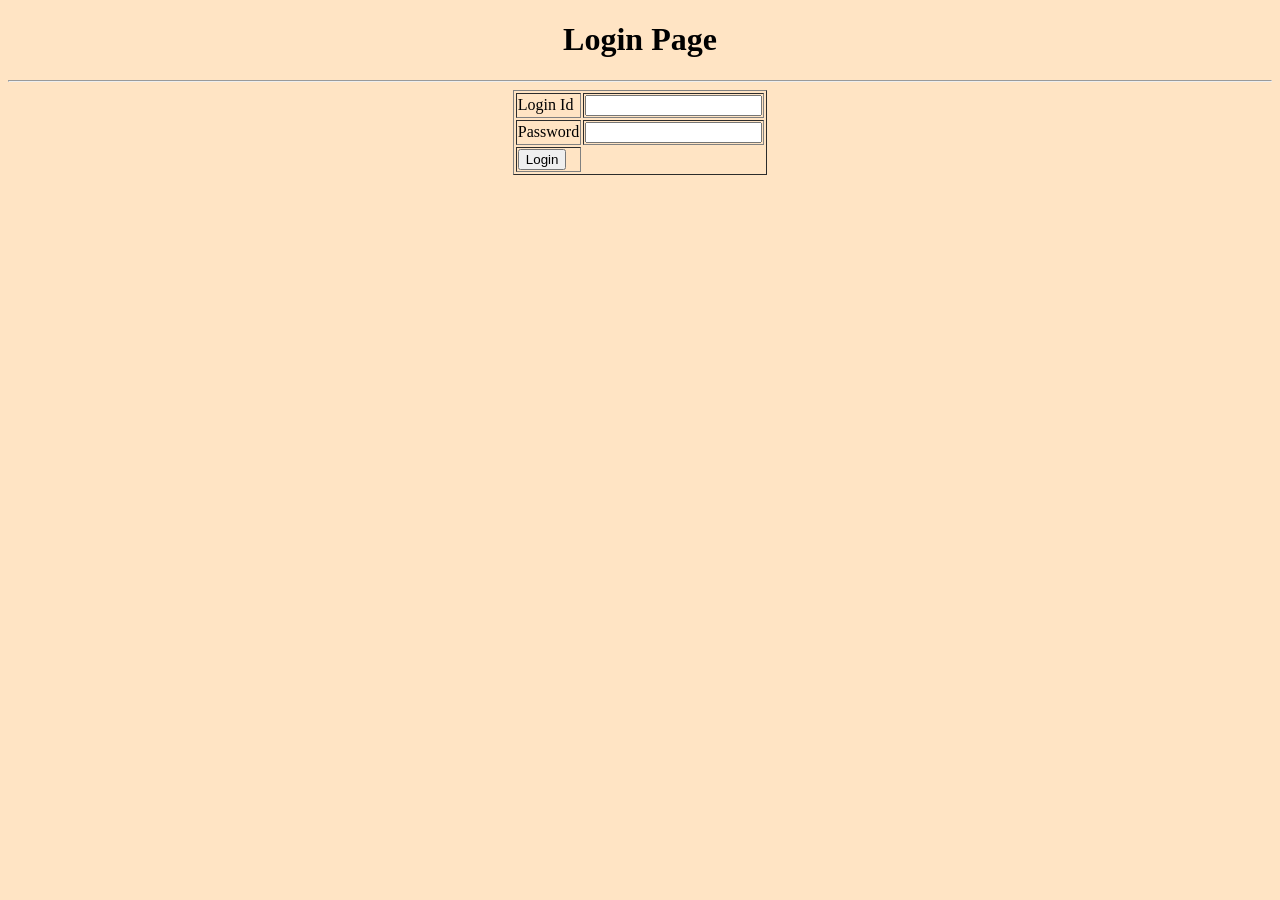
<file: Flask Demo/templates/login.html>
<!DOCTYPE html>
<html lang="en">
<head>
    <meta charset="UTF-8">
    <meta name="viewport" content="width=device-width, initial-scale=1.0">
    <title>Login Page</title>
    <style>
        body
        {
            background-color: bisque;
        }
    </style>
</head>
<body>
    <center>
        <h1>Login Page</h1>
        <hr/>
        <form action="/verify">
            <table border="1">
                <tr><td>Login Id</td>
                    <td><input type="text" name="uname" required></td></tr>
                <tr><td>Password</td>
                    <td><input type="password" name="password" required></td></tr>
                <tr><td><input type="submit" value="Login"/></td></tr>
            </table>
        </form>
    </center>
</body>
</html>
</file>
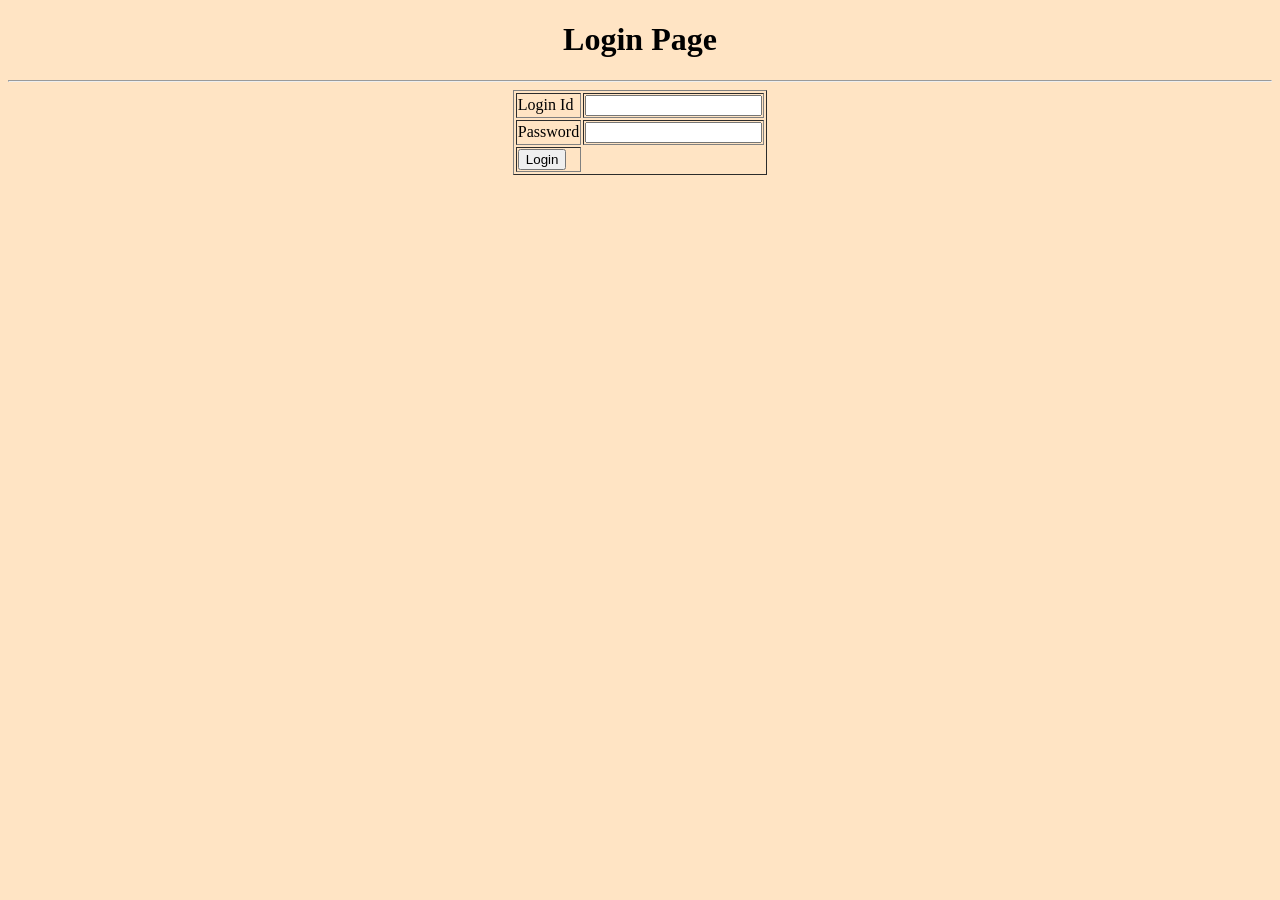
<file: Flask Demo/templates/login1get.html>
<!DOCTYPE html>
<html lang="en">
<head>
    <meta charset="UTF-8">
    <meta name="viewport" content="width=device-width, initial-scale=1.0">
    <title>Login Page</title>
    <style>
        body
        {
            background-color: bisque;
        }
    </style>
</head>
<body>
    <center>
        <h1>Login Page</h1>
        <hr/>
        <form method="get" action="/verify">
            <table border="1">
                <tr><td>Login Id</td>
                    <td><input type="text" name="uname" required></td></tr>
                <tr><td>Password</td>
                    <td><input type="password" name="pwd" required></td></tr>
                <tr><td><input type="submit" value="Login"/></td></tr>
            </table>
        </form>
    </center>
</body>
</html>
</file>
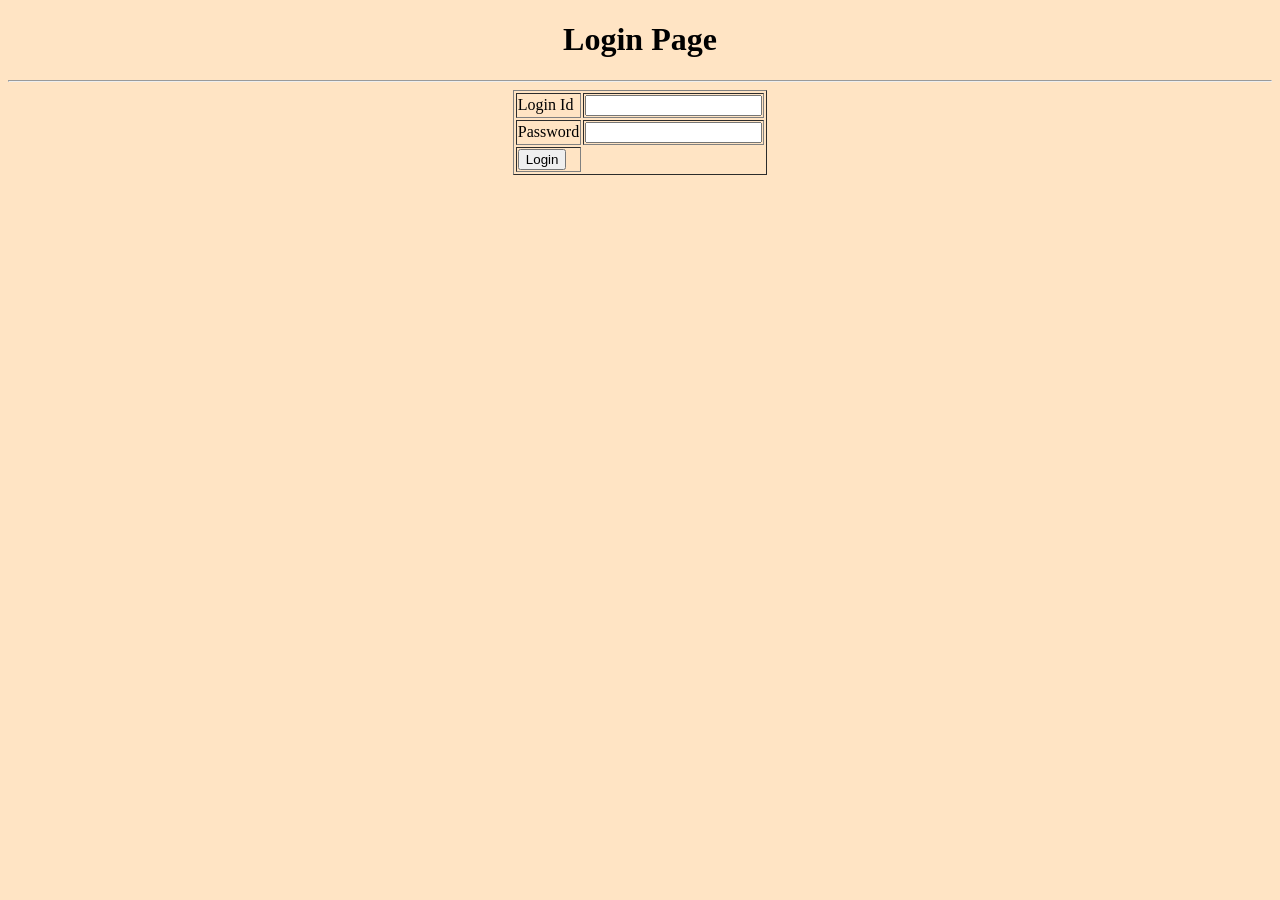
<file: Flask Demo/templates/login1post.html>
<!DOCTYPE html>
<html lang="en">
<head>
    <meta charset="UTF-8">
    <meta name="viewport" content="width=device-width, initial-scale=1.0">
    <title>Login Page</title>
    <style>
        body
        {
            background-color: bisque;
        }
    </style>
</head>
<body>
    <center>
        <h1>Login Page</h1>
        <hr/>
        <form method="post" action="/verify">
            <table border="1">
                <tr><td>Login Id</td>
                    <td><input type="text" name="uname" required></td></tr>
                <tr><td>Password</td>
                    <td><input type="password" name="pwd" required></td></tr>
                <tr><td><input type="submit" value="Login"/></td></tr>
            </table>
        </form>
    </center>
</body>
</html>
</file>
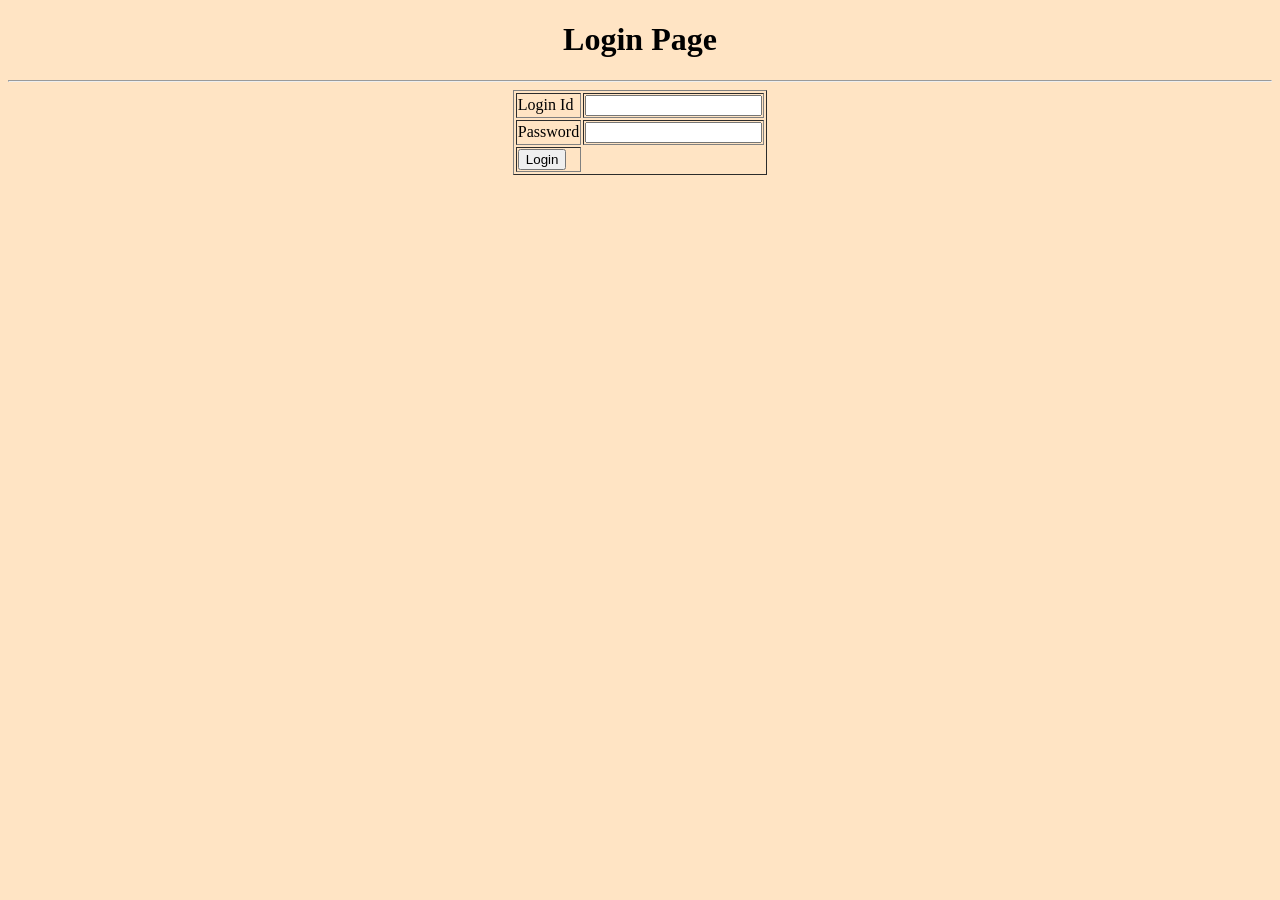
<file: Flask Demo/templates/login2get&post.html>
<!DOCTYPE html>
<html lang="en">
<head>
    <meta charset="UTF-8">
    <meta name="viewport" content="width=device-width, initial-scale=1.0">
    <title>Login Page</title>
    <style>
        body
        {
            background-color: bisque;
        }
    </style>
</head>
<body>
    <center>
        <h1>Login Page</h1>
        <hr/>
        <form method="post">
            <table border="1">
                <tr><td>Login Id</td>
                    <td><input type="text" name="uname" required></td></tr>
                <tr><td>Password</td>
                    <td><input type="password" name="pwd" required></td></tr>
                <tr><td><input type="submit" value="Login"/></td></tr>
            </table>
        </form>
    </center>
</body>
</html>
</file>
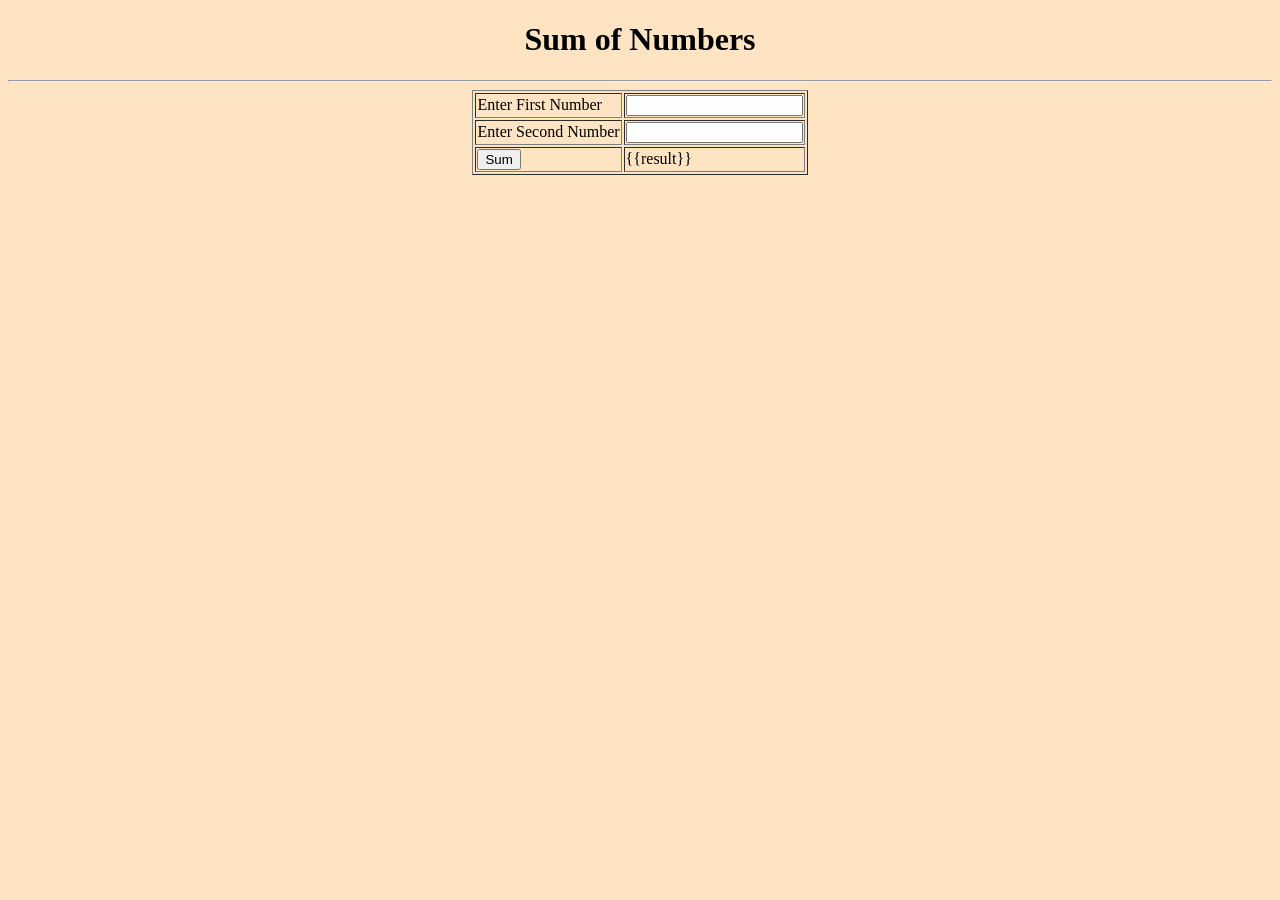
<file: Flask Demo/templates/login4_addNumbers.html>
<!DOCTYPE html>
<html lang="en">
<head>
    <meta charset="UTF-8">
    <meta name="viewport" content="width=device-width, initial-scale=1.0">
    <title>Login Page</title>
    <style>
        body
        {
            background-color: bisque;
        }
    </style>
</head>
<body>
    <center>
        <h1>Sum of Numbers</h1>
        <hr/>
        <form method="post">
            <table border="1">
                <tr><td>Enter First Number</td>
                    <td><input type="text" name="num1" required></td></tr>
                <tr><td>Enter Second Number</td>
                    <td><input type="text" name="num2" required></td></tr>
                <tr><td><input type="submit" value="Sum"/></td>
                <td>{{result}}</td></tr>
            </table>
        </form>
    </center>
</body>
</html>
</file>
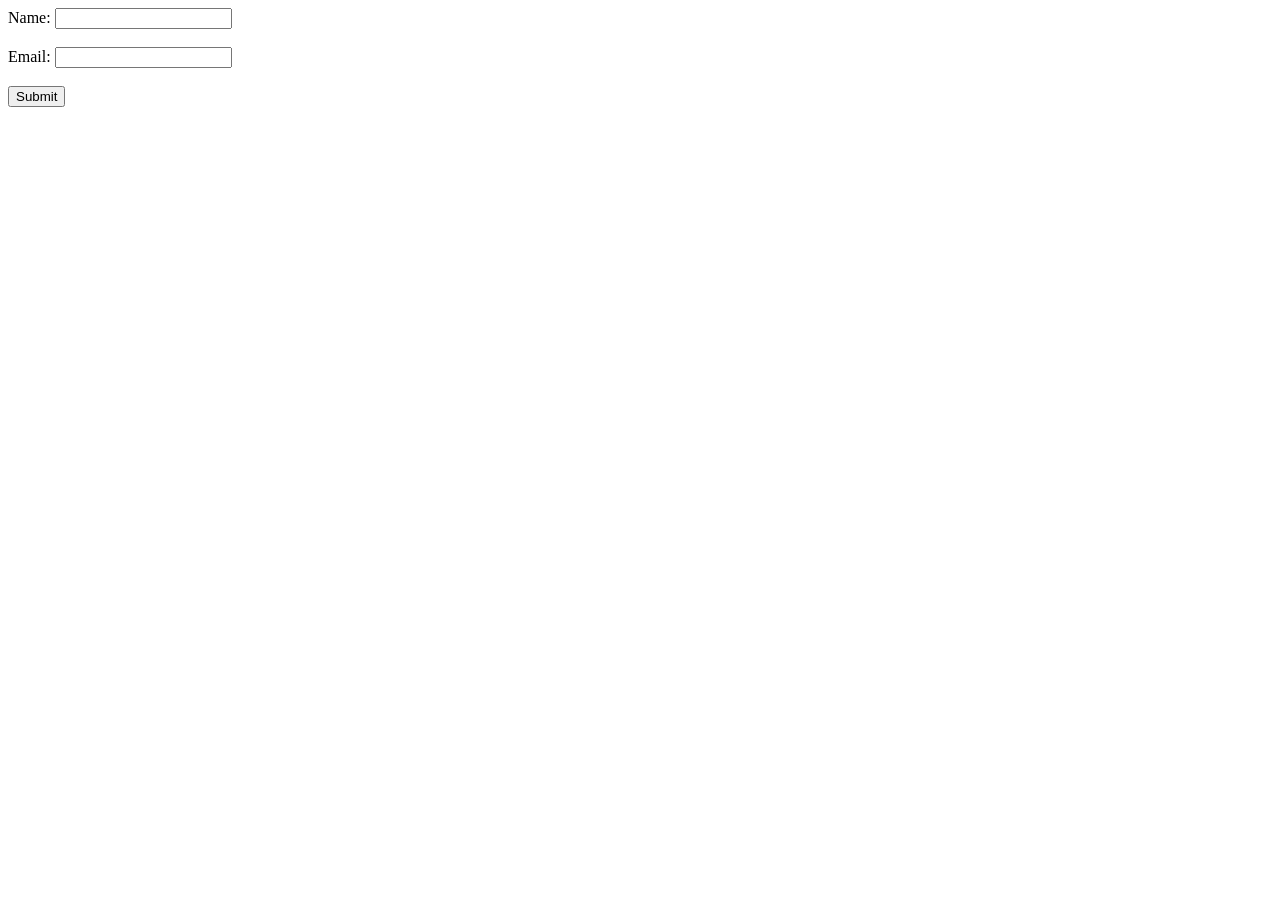
<file: Flask You_Tube/templates/form.html>
<!DOCTYPE html>
<html lang="en">
<head>
    <meta charset="UTF-8">
    <meta name="viewport" content="width=device-width, initial-scale=1.0">
    <title>My First App</title>
</head>
<body>
    <form action="/submit" method="post">
        <label for="name">Name:</label>
        <input type="text" id="name" name="name"><br><br>

        <label for="email">Email:</label>
        <input type="email" id="email" name="email"><br><br>

        <input type="submit" value="Submit">
    
</body>
</html>
</file>
